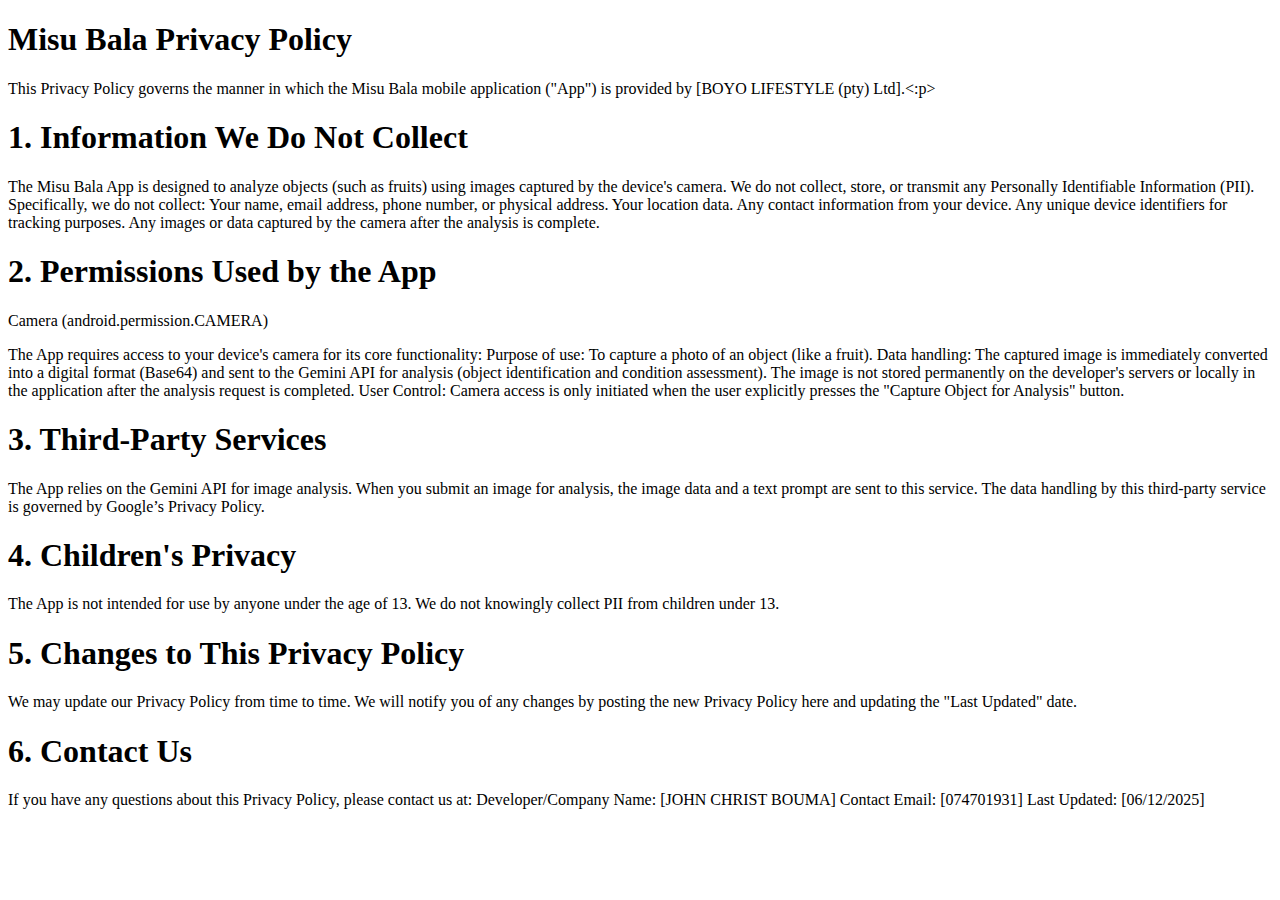
<file: privacy-policy.html>
<!DOCTYPE html>
<html>
<head>
<title>Page Title</title>
</head>
<body>

<h1>Misu Bala Privacy Policy</h1>


<p>This Privacy Policy governs the manner in which the Misu Bala mobile application ("App") is provided by [BOYO LIFESTYLE (pty) Ltd].<:p>

<h1>1. Information We Do Not Collect</h1>

<p>The Misu Bala App is designed to analyze objects (such as fruits) using images captured by the device's camera.

We do not collect, store, or transmit any Personally Identifiable Information (PII).

Specifically, we do not collect:

Your name, email address, phone number, or physical address.

Your location data.

Any contact information from your device.

Any unique device identifiers for tracking purposes.

Any images or data captured by the camera after the analysis is complete.</p>

<h1>2. Permissions Used by the App</h1>

Camera (android.permission.CAMERA)

<p>The App requires access to your device's camera for its core functionality:

Purpose of use: To capture a photo of an object (like a fruit).

Data handling: The captured image is immediately converted into a digital format (Base64) and sent to the Gemini API for analysis (object identification and condition assessment). The image is not stored permanently on the developer's servers or locally in the application after the analysis request is completed.

User Control: Camera access is only initiated when the user explicitly presses the "Capture Object for Analysis" button.</p>

<h1>3. Third-Party Services</h1>

<p>The App relies on the Gemini API for image analysis. When you submit an image for analysis, the image data and a text prompt are sent to this service. The data handling by this third-party service is governed by Google’s Privacy Policy.</p>

<h1>4. Children's Privacy</h1>

<p>The App is not intended for use by anyone under the age of 13. We do not knowingly collect PII from children under 13.</p>

<h1>5. Changes to This Privacy Policy</h1>

<p>We may update our Privacy Policy from time to time. We will notify you of any changes by posting the new Privacy Policy here and updating the "Last Updated" date.</p>

<h1>6. Contact Us</h1>

<p>If you have any questions about this Privacy Policy, please contact us at: 

Developer/Company Name: [JOHN CHRIST BOUMA]

Contact Email: [074701931]

Last Updated: [06/12/2025]</p>

</body>
</html>
</file>
